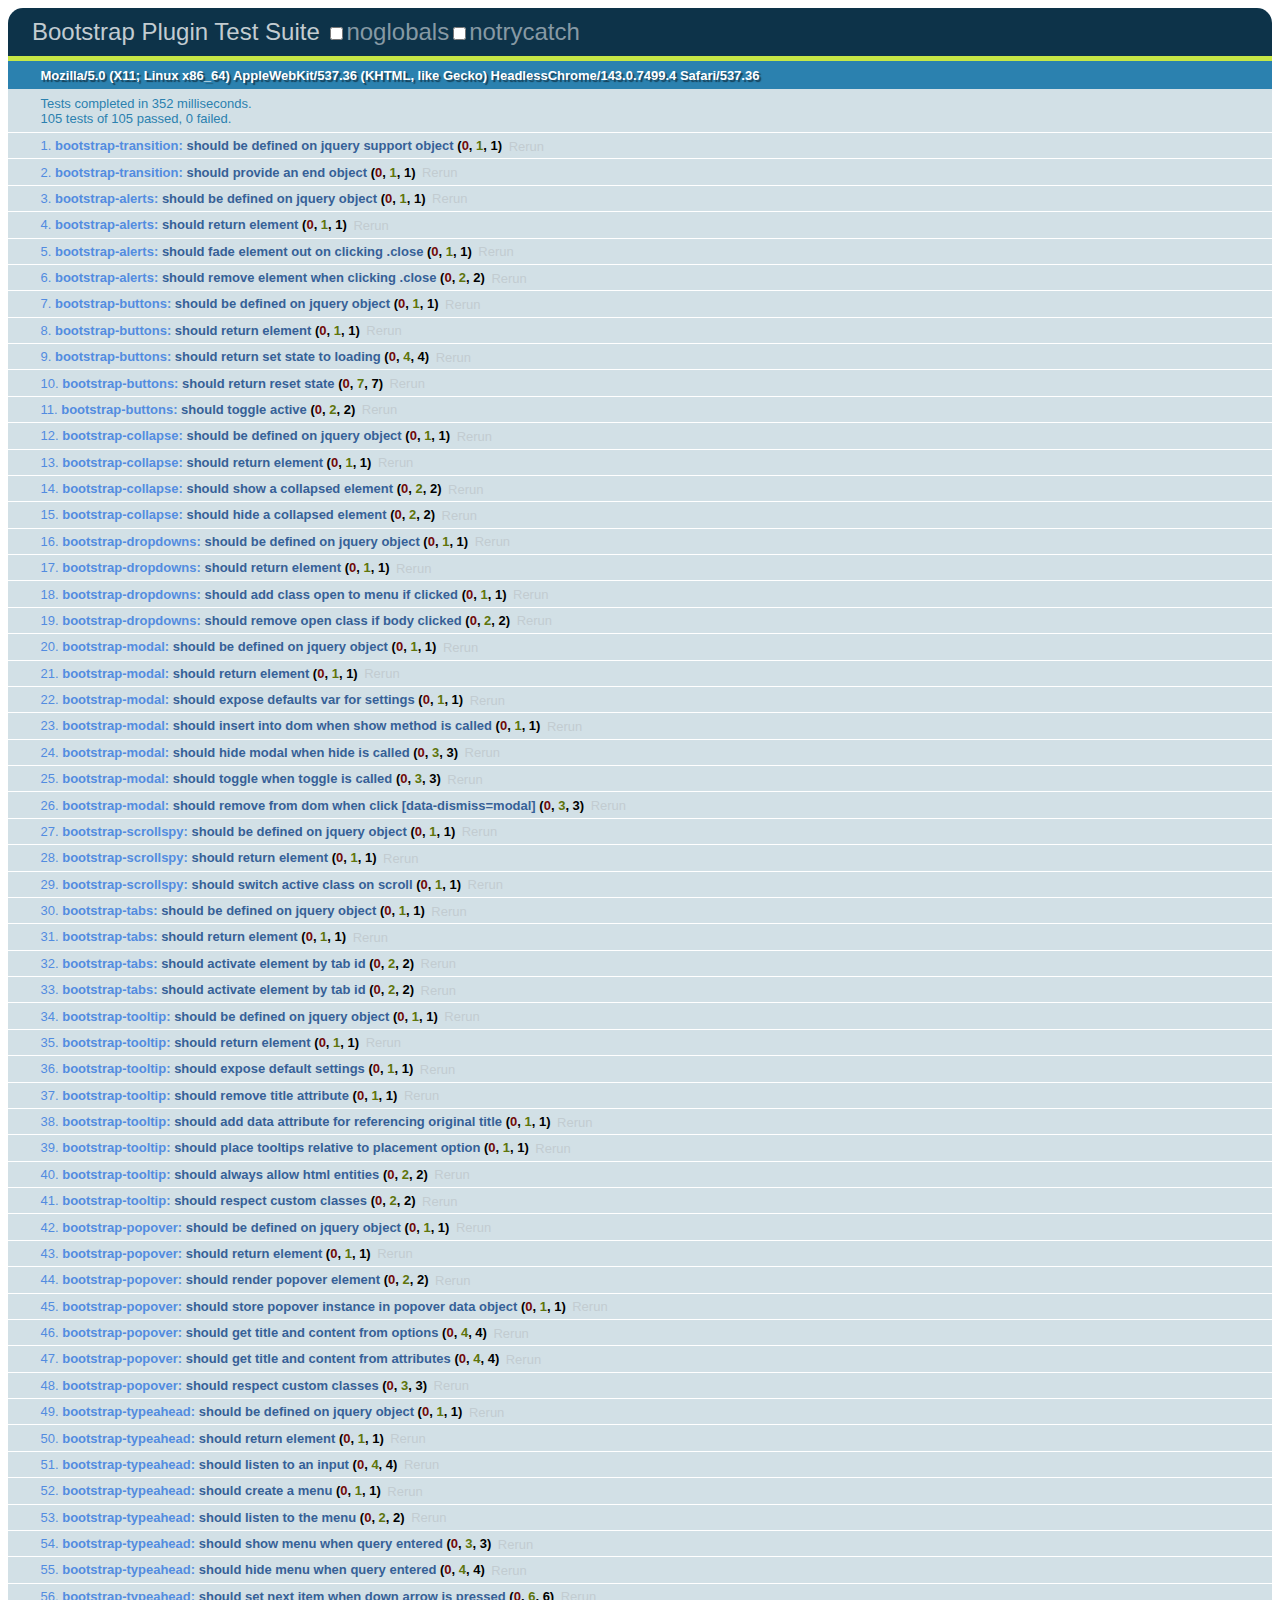
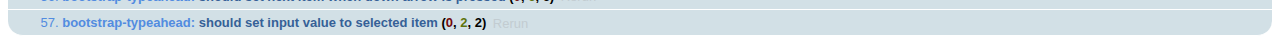
<file: out/static/js/tests/index.html>
<!DOCTYPE HTML>
<html>
<head>
  <title>Bootstrap Plugin Test Suite</title>

  <!-- jquery -->
  <!--<script src="http://code.jquery.com/jquery-1.7.min.js"></script>-->
  <script src="vendor/jquery.js"></script>

  <!-- qunit -->
  <link rel="stylesheet" href="vendor/qunit.css" type="text/css" media="screen" />
  <script src="vendor/qunit.js"></script>

  <!--  plugin sources -->
  <script src="../../js/bootstrap-transition.js"></script>
  <script src="../../js/bootstrap-alert.js"></script>
  <script src="../../js/bootstrap-button.js"></script>
  <script src="../../js/bootstrap-collapse.js"></script>
  <script src="../../js/bootstrap-dropdown.js"></script>
  <script src="../../js/bootstrap-modal.js"></script>
  <script src="../../js/bootstrap-scrollspy.js"></script>
  <script src="../../js/bootstrap-tab.js"></script>
  <script src="../../js/bootstrap-tooltip.js"></script>
  <script src="../../js/bootstrap-popover.js"></script>
  <script src="../../js/bootstrap-typeahead.js"></script>

  <!-- unit tests -->
  <script src="unit/bootstrap-transition.js"></script>
  <script src="unit/bootstrap-alert.js"></script>
  <script src="unit/bootstrap-button.js"></script>
  <script src="unit/bootstrap-collapse.js"></script>
  <script src="unit/bootstrap-dropdown.js"></script>
  <script src="unit/bootstrap-modal.js"></script>
  <script src="unit/bootstrap-scrollspy.js"></script>
  <script src="unit/bootstrap-tab.js"></script>
  <script src="unit/bootstrap-tooltip.js"></script>
  <script src="unit/bootstrap-popover.js"></script>
  <script src="unit/bootstrap-typeahead.js"></script>

<body>
  <div>
    <h1 id="qunit-header">Bootstrap Plugin Test Suite</h1>
    <h2 id="qunit-banner"></h2>
    <h2 id="qunit-userAgent"></h2>
    <ol id="qunit-tests"></ol>
    <div id="qunit-fixture"></div>
  </div>
</body>
</html>
</file>
<file: out/static/js/tests/vendor/qunit.css>
/**
 * QUnit - A JavaScript Unit Testing Framework
 *
 * http://docs.jquery.com/QUnit
 *
 * Copyright (c) 2012 John Resig, Jörn Zaefferer
 * Dual licensed under the MIT (MIT-LICENSE.txt)
 * or GPL (GPL-LICENSE.txt) licenses.
 */

/** Font Family and Sizes */

#qunit-tests, #qunit-header, #qunit-banner, #qunit-testrunner-toolbar, #qunit-userAgent, #qunit-testresult {
	font-family: "Helvetica Neue Light", "HelveticaNeue-Light", "Helvetica Neue", Calibri, Helvetica, Arial, sans-serif;
}

#qunit-testrunner-toolbar, #qunit-userAgent, #qunit-testresult, #qunit-tests li { font-size: small; }
#qunit-tests { font-size: smaller; }


/** Resets */

#qunit-tests, #qunit-tests ol, #qunit-header, #qunit-banner, #qunit-userAgent, #qunit-testresult {
	margin: 0;
	padding: 0;
}


/** Header */

#qunit-header {
	padding: 0.5em 0 0.5em 1em;

	color: #8699a4;
	background-color: #0d3349;

	font-size: 1.5em;
	line-height: 1em;
	font-weight: normal;

	border-radius: 15px 15px 0 0;
	-moz-border-radius: 15px 15px 0 0;
	-webkit-border-top-right-radius: 15px;
	-webkit-border-top-left-radius: 15px;
}

#qunit-header a {
	text-decoration: none;
	color: #c2ccd1;
}

#qunit-header a:hover,
#qunit-header a:focus {
	color: #fff;
}

#qunit-banner {
	height: 5px;
}

#qunit-testrunner-toolbar {
	padding: 0.5em 0 0.5em 2em;
	color: #5E740B;
	background-color: #eee;
}

#qunit-userAgent {
	padding: 0.5em 0 0.5em 2.5em;
	background-color: #2b81af;
	color: #fff;
	text-shadow: rgba(0, 0, 0, 0.5) 2px 2px 1px;
}


/** Tests: Pass/Fail */

#qunit-tests {
	list-style-position: inside;
}

#qunit-tests li {
	padding: 0.4em 0.5em 0.4em 2.5em;
	border-bottom: 1px solid #fff;
	list-style-position: inside;
}

#qunit-tests.hidepass li.pass, #qunit-tests.hidepass li.running  {
	display: none;
}

#qunit-tests li strong {
	cursor: pointer;
}

#qunit-tests li a {
	padding: 0.5em;
	color: #c2ccd1;
	text-decoration: none;
}
#qunit-tests li a:hover,
#qunit-tests li a:focus {
	color: #000;
}

#qunit-tests ol {
	margin-top: 0.5em;
	padding: 0.5em;

	background-color: #fff;

	border-radius: 15px;
	-moz-border-radius: 15px;
	-webkit-border-radius: 15px;

	box-shadow: inset 0px 2px 13px #999;
	-moz-box-shadow: inset 0px 2px 13px #999;
	-webkit-box-shadow: inset 0px 2px 13px #999;
}

#qunit-tests table {
	border-collapse: collapse;
	margin-top: .2em;
}

#qunit-tests th {
	text-align: right;
	vertical-align: top;
	padding: 0 .5em 0 0;
}

#qunit-tests td {
	vertical-align: top;
}

#qunit-tests pre {
	margin: 0;
	white-space: pre-wrap;
	word-wrap: break-word;
}

#qunit-tests del {
	background-color: #e0f2be;
	color: #374e0c;
	text-decoration: none;
}

#qunit-tests ins {
	background-color: #ffcaca;
	color: #500;
	text-decoration: none;
}

/*** Test Counts */

#qunit-tests b.counts                       { color: black; }
#qunit-tests b.passed                       { color: #5E740B; }
#qunit-tests b.failed                       { color: #710909; }

#qunit-tests li li {
	margin: 0.5em;
	padding: 0.4em 0.5em 0.4em 0.5em;
	background-color: #fff;
	border-bottom: none;
	list-style-position: inside;
}

/*** Passing Styles */

#qunit-tests li li.pass {
	color: #5E740B;
	background-color: #fff;
	border-left: 26px solid #C6E746;
}

#qunit-tests .pass                          { color: #528CE0; background-color: #D2E0E6; }
#qunit-tests .pass .test-name               { color: #366097; }

#qunit-tests .pass .test-actual,
#qunit-tests .pass .test-expected           { color: #999999; }

#qunit-banner.qunit-pass                    { background-color: #C6E746; }

/*** Failing Styles */

#qunit-tests li li.fail {
	color: #710909;
	background-color: #fff;
	border-left: 26px solid #EE5757;
	white-space: pre;
}

#qunit-tests > li:last-child {
	border-radius: 0 0 15px 15px;
	-moz-border-radius: 0 0 15px 15px;
	-webkit-border-bottom-right-radius: 15px;
	-webkit-border-bottom-left-radius: 15px;
}

#qunit-tests .fail                          { color: #000000; background-color: #EE5757; }
#qunit-tests .fail .test-name,
#qunit-tests .fail .module-name             { color: #000000; }

#qunit-tests .fail .test-actual             { color: #EE5757; }
#qunit-tests .fail .test-expected           { color: green;   }

#qunit-banner.qunit-fail                    { background-color: #EE5757; }


/** Result */

#qunit-testresult {
	padding: 0.5em 0.5em 0.5em 2.5em;

	color: #2b81af;
	background-color: #D2E0E6;

	border-bottom: 1px solid white;
}

/** Fixture */

#qunit-fixture {
	position: absolute;
	top: -10000px;
	left: -10000px;
}

/** Runoff */

#qunit-fixture {
  display:none;
}
</file>
